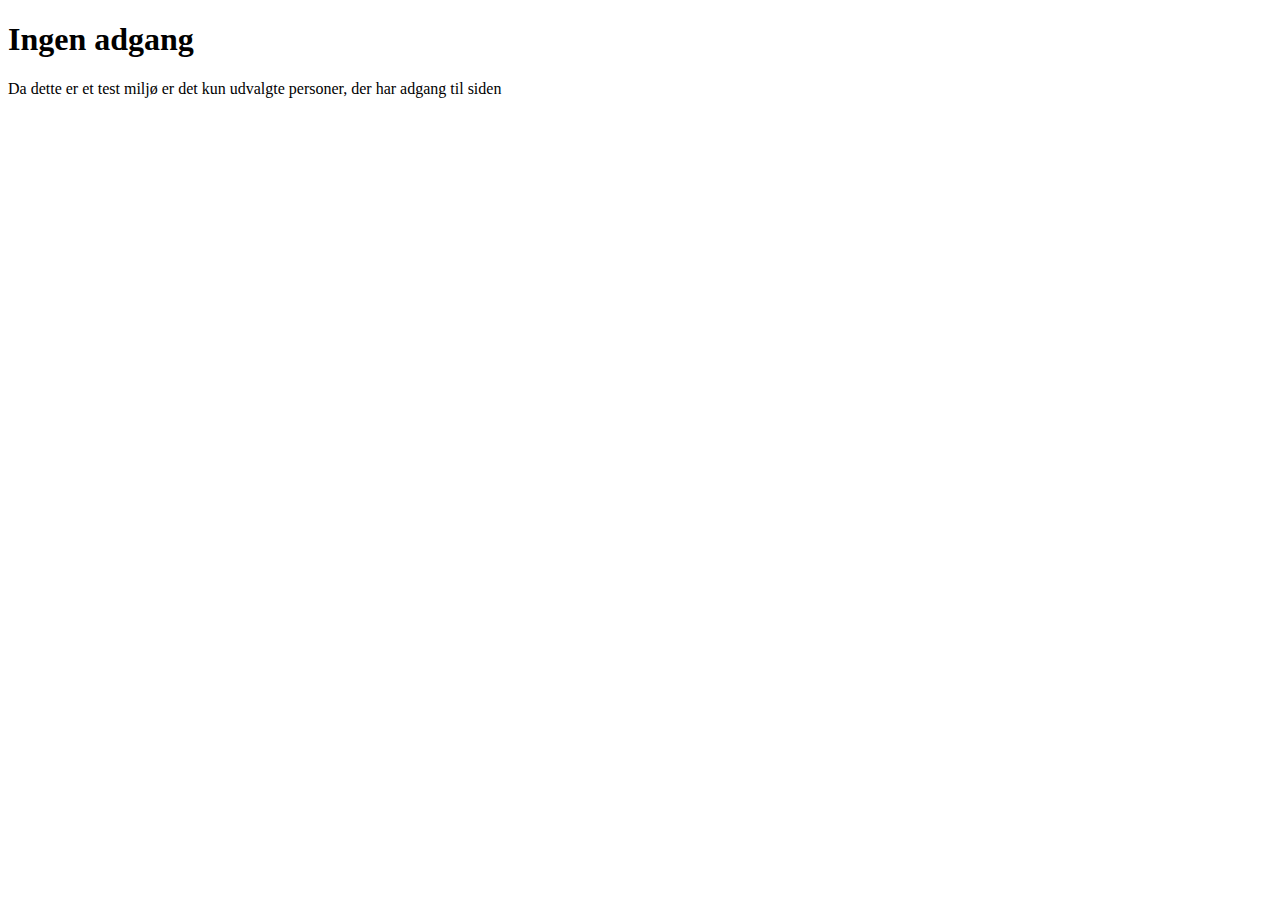
<file: no-access.html>
<!DOCTYPE html>
<html lang="da">
<head>
    <meta charset="UTF-8">
    <title>Ingen adgang</title>
</head>
<body>
    <h1>Ingen adgang</h1>
    <p>Da dette er et test miljø er det kun udvalgte personer, der har adgang til siden</p>
</body>
</html>
</file>
